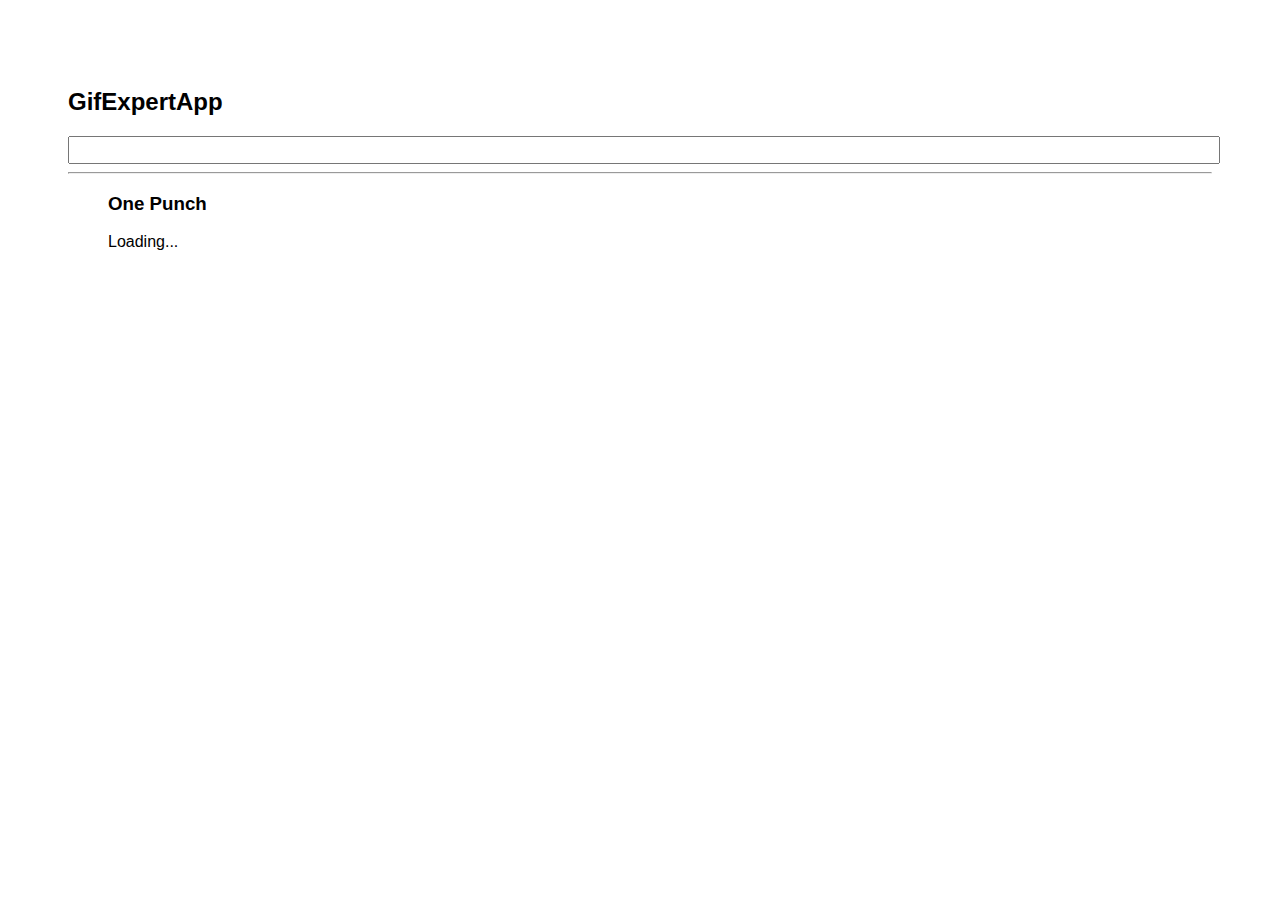
<file: docs/index.html>
<!doctype html>
<html lang="en">

<head>
    <meta charset="utf-8" />
    <link rel="icon" href="./favicon.ico" />
    <meta name="viewport" content="width=device-width,initial-scale=1" />
    <meta name="theme-color" content="#000000" />
    <meta name="description" content="Web site created using create-react-app" />
    <link rel="apple-touch-icon" href="./logo192.png" />
    <link rel="manifest" href="./manifest.json" />
    <link rel="stylesheet" href="https://cdnjs.cloudflare.com/ajax/libs/animate.css/4.1.1/animate.min.css" />
    <title>GifExpertApp</title>
    <link href="./static/css/main.1ba2410e.chunk.css" rel="stylesheet">
</head>

<body><noscript>You need to enable JavaScript to run this app.</noscript>
    <div id="root"></div>
    <script>!function (e) { function r(r) { for (var n, p, f = r[0], i = r[1], l = r[2], c = 0, s = []; c < f.length; c++)p = f[c], Object.prototype.hasOwnProperty.call(o, p) && o[p] && s.push(o[p][0]), o[p] = 0; for (n in i) Object.prototype.hasOwnProperty.call(i, n) && (e[n] = i[n]); for (a && a(r); s.length;)s.shift()(); return u.push.apply(u, l || []), t() } function t() { for (var e, r = 0; r < u.length; r++) { for (var t = u[r], n = !0, f = 1; f < t.length; f++) { var i = t[f]; 0 !== o[i] && (n = !1) } n && (u.splice(r--, 1), e = p(p.s = t[0])) } return e } var n = {}, o = { 1: 0 }, u = []; function p(r) { if (n[r]) return n[r].exports; var t = n[r] = { i: r, l: !1, exports: {} }; return e[r].call(t.exports, t, t.exports, p), t.l = !0, t.exports } p.m = e, p.c = n, p.d = function (e, r, t) { p.o(e, r) || Object.defineProperty(e, r, { enumerable: !0, get: t }) }, p.r = function (e) { "undefined" != typeof Symbol && Symbol.toStringTag && Object.defineProperty(e, Symbol.toStringTag, { value: "Module" }), Object.defineProperty(e, "__esModule", { value: !0 }) }, p.t = function (e, r) { if (1 & r && (e = p(e)), 8 & r) return e; if (4 & r && "object" == typeof e && e && e.__esModule) return e; var t = Object.create(null); if (p.r(t), Object.defineProperty(t, "default", { enumerable: !0, value: e }), 2 & r && "string" != typeof e) for (var n in e) p.d(t, n, function (r) { return e[r] }.bind(null, n)); return t }, p.n = function (e) { var r = e && e.__esModule ? function () { return e.default } : function () { return e }; return p.d(r, "a", r), r }, p.o = function (e, r) { return Object.prototype.hasOwnProperty.call(e, r) }, p.p = "/"; var f = this["webpackJsonpgif-expert-app"] = this["webpackJsonpgif-expert-app"] || [], i = f.push.bind(f); f.push = r, f = f.slice(); for (var l = 0; l < f.length; l++)r(f[l]); var a = i; t() }([])</script>
    <script src="./static/js/2.520bf8f4.chunk.js"></script>
    <script src="./static/js/main.4bba69c2.chunk.js"></script>
</body>

</html>
</file>
<file: docs/static/css/main.1ba2410e.chunk.css>
*{font-family:Helvetica,Arial,sans-serif}body{padding:60px}input{font-size:1.2rem;width:100%;color:grey}.card{-webkit-align-content:center;align-content:center;border:1px solid grey;border-radius:6px;margin-bottom:10px;margin-right:10px;overflow:hidden}.card p{padding:5px;text-align:center}.card img{max-height:170px}.card-grid{display:-webkit-flex;display:flex;-webkit-flex-direction:row;flex-direction:row;-webkit-flex-wrap:wrap;flex-wrap:wrap}
/*# sourceMappingURL=main.1ba2410e.chunk.css.map */
</file>
